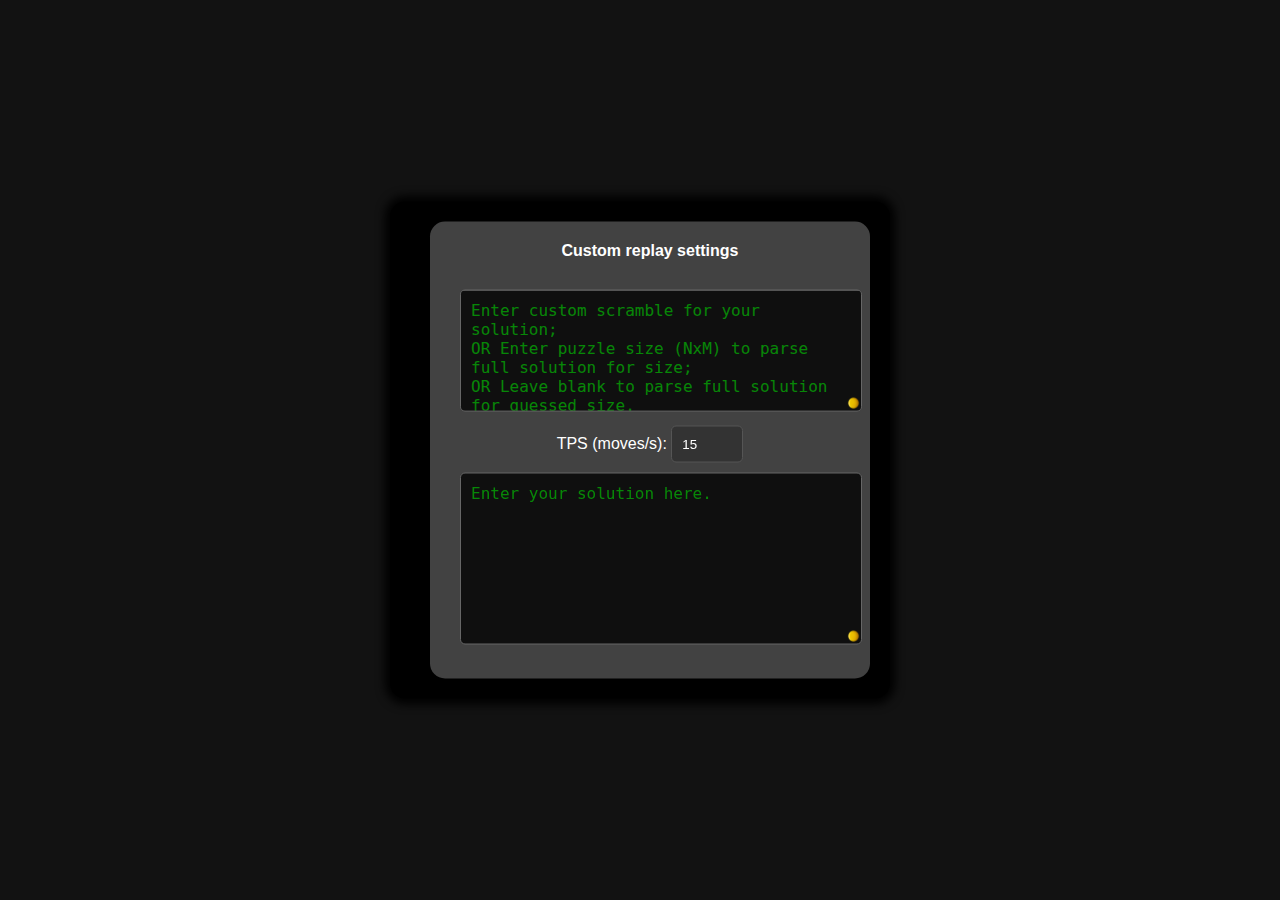
<file: replay.html>
<!DOCTYPE html>
<html lang="en">

<head>
  <meta charset="UTF-8">
  <meta name="viewport" content="width=device-width, initial-scale=1.0">
  <link rel="stylesheet" href="styles.css">
  <link rel="icon" href="images/egg.png" type="image/png">
  <title>Sliding Puzzle Replays (BL)</title>
  <style>#closeReplayButton{display: none !important};</style>
</head>

<body>
  <div id="tooltip" class="hidden"></div>
  <div id="overlay">
    <div id="recOveralyContainer">
      <div id="popupContainer"></div>
      <div id="rewindContainer"></div>
    </div>
    <div id="popupContainerSettings"></div>
    <div id="popupContainerCustom"></div>
  </div>
  <div id="contentDiv">
    <h1 id="loadingPlaceHolder"></h1>
  </div>
  
  <script src="libs/pako.min.js"></script>
  <script src="libs/sha256.min.js"></script>

  <script src="scripts/countryData.js"></script>
  <script src="scripts/videoData.js"></script>
  <script src="scripts/strings.js"></script>
  <script src="scripts/stringsImportant.js"></script>
  <script src="scripts/rankingsPercentage.js"></script>
  <script src="scripts/elementSelectors.js"></script>
  <script src="scripts/mainRankings.js"></script>
  <script src="scripts/globalVars.js"></script>
  <script src="scripts/dropreplay.js"></script>

  <script src="modules/gridsAnalysis.js"></script>
  <script src="modules/slidingPuzzle.js"></script>
  <script src="modules/fringeColors.js"></script>
  <script src="modules/optimalSolver.js"></script>
  <script src="modules/replayGeneration.js"></script>
  <script src="modules/dataFetching.js"></script>
  <script src="modules/dataProcessing.js"></script>
  <script src="modules/dataDisplaying.js"></script>
  <script src="modules/userInteraction.js"></script>
  <script> customReplayCheck();if (loadingDataNormally) {makeReplay("", -1, 15000, 4, 4, "Custom");}
  
  </script>
  
</body>

</html>
</file>
<file: styles.css>
body {
    background-color: #121212;
    color: #fff;
    font-family: Arial, sans-serif;
}

.header {
    background-color: #333;
    color: #fff;
    padding: 20px;
}

.header label {
    color: #fff;
    font-weight: bold;
}

.header input[type="text"] {
    padding: 10px;
    background-color: #222;
    color: #fff;
    border: none;
    border-radius: 5px;
}

.controls {
    background-color: #222;
    margin: 10px;
    padding: 10px;
    border-radius: 15px;
    box-shadow: 0 0 10px rgba(0, 0, 0, 0.1);
}

.controls label {
    font-weight: bold;
}

.inputText {
    padding: 10px;
    background-color: #333;
    color: #fff;
    border: 1px solid #555;
    border-radius: 5px;
    width: 20px;
}

#username {
    width: 140px;
}

.tabs {
    background-color: #333;
    text-align: left;
    padding: 10px;
    border-radius: 5px;
    margin-bottom: 15px;
    box-shadow: 0 3px 3px rgba(255, 255, 255, 0.6);
}

#puzzleSizeInput {
    padding: 10px;
    background-color: #333;
    color: #fff;
    border: 1px solid #555;
    border-radius: 5px;
}

select {
    padding: 0;
    font-weight: bold !important;
    border: none;
    background-color: #121212;
    border-bottom: 2px dashed #ffffff;
    color: #FEB3DD;
    font-size: inherit;
    cursor: pointer;
    appearance: none;
    min-width: 1px;
}

select option {
    color: #ff2262;
    background-color: #121212;
    font-weight: bold;
    text-align: center;
    font-size: 18px;
}

select:hover,
select:focus {
    border-bottom: 2px solid rgb(255, 255, 255);
    outline: none;
}

.radio-button-container {
    display: flex;
    margin-top: 10px;
    margin-bottom: 10px;
}

.form_radio_btn {
    display: inline-block;
    margin-top: 5px;
    margin-bottom: 5px;
}

.form_radio_btn input[type=radio] {
    display: none;
}

.form_radio_btn label {
    transition: background-color 0.3s, color 0.3s;
    display: inline-block;
    cursor: pointer;
    padding: 0 10px;
    line-height: 34px;
    border: 1px solid #999;
    border-radius: 6px;
    user-select: none;
}

.namelabel {
    margin: 5px;
}

.gameModeLabel {
    color: #ff2262;
}

.form_radio_btn input[type=radio]:checked+.gameModeLabel {
    background-color: #ff2262;
    color: black;
}

.form_radio_btn input[type=radio]:checked+label {
    background: white;
    color: black;
}

.form_radio_btn label:hover {
    color: black;
    background: white;
}

.NxMContent {
    min-width: 100px;
    color: #fff;
    overflow-x: auto;
    margin: 5px;
    border-radius: 5px;
    box-shadow: 0 0 10px rgba(0, 0, 0, 0.1);
    text-align: -webkit-center;
    text-align: -moz-center;
}

.content {
    display: grid;
    justify-items: center;
    gap: 2px;
    background-color: #333;
    text-align: center;
    color: #fff;
    overflow-x: scroll;
    margin: 2px;
    padding: 15px;
    border-radius: 5px;
    box-shadow: 0 0 10px rgba(0, 0, 0, 0.1);
}

#scrambleContainer::-webkit-scrollbar,
#solutionContainer::-webkit-scrollbar,
.NxMContent::-webkit-scrollbar,
.content::-webkit-scrollbar {
    width: 10px;
}

.NxMContent::-webkit-scrollbar-thumb,
.content::-webkit-scrollbar-thumb {
    background-color: #888;
    border-radius: 5px;
}

.NxMContent::-webkit-scrollbar-thumb:hover,
.content::-webkit-scrollbar-thumb:hover {
    background-color: #555;
}

.table-container {
    border: 1px solid #444;
    padding: 10px;
    background-color: #222;
    border-radius: 8px;
    box-shadow: 0 2px 6px rgba(0, 0, 0, 0.4);
}

.bigContainer {
    margin-top: 20px;
    display: inline-block;
    max-width: 96vw;
    overflow-x: scroll;
    scroll-snap-align: start;
}

table {
    border-collapse: collapse;
    border: 1px solid #333;
    width: 100%;
    background-color: #222;
    border-radius: 4px;
}

table th {
    background-color: #111111;
    text-align: center;
    padding: 12px;
    border-bottom: 2px solid #333;
}

table.rankingCells {
    border-collapse: separate;
    border-spacing: 5px;
    width: auto;
}

.no-box-shadow {
    box-shadow: none !important;
    border-color: transparent !important;
}

table.rankingCells th {
    font-size: 12px;
}

table.rankingCells th,
table.rankingCells td {
    font-weight: bold;
    min-width: 46px;
    max-width: 46px;
    height: 27px;
    white-space: pre-wrap;
    word-wrap: break-word;
}

.smallTextForCellsRanks {
    color: gray;
    font-size: 11px;
}

.leaderboardUpdateSpan {
    margin: 5px;
    display: block;
    color: gray;
    font-size: 14px;
}

table.rankingCells td {
    border-radius: 6px;
    font-size: 13px;
    box-shadow: 0 0 3px currentColor;
}

.WRstable {
    border-collapse: collapse;
    margin: 0 auto;
    background-color: #222;
    color: #fff;
}

.WRPB,
.WRPB td {
    text-shadow: 1px 1px 0 black,
        2px 2px 0 black,
        0 3px 12px currentColor;
}

#pbTypeSelect {
    color: #ff2262;
}

.WRstable th,
.WRstable td {
    min-width: 90px !important;
    padding: 10px;
    border: 2px solid #555;
}

.shadowFun {
    box-shadow: 0 0 3px currentColor;
    height: 47px;
}

.blackBG {
    background-color: black;
}

.nameCell {
    min-width: 150px !important;
    max-width: 150px !important;
}

.grayColor {
    color: gray;
}

#label_NxN-WRs {
    color: #ffff00;
    transition: background-color 0.3s, color 0.3s;
}

#label_all-Singles {
    color: #00ffff;
    transition: background-color 0.3s, color 0.3s;
}

#label_rankingsRadio {
    color: #00ff00;
    transition: background-color 0.3s, color 0.3s;
}

#label_rankingsRadio2 {
    color: #00ff00;
    transition: background-color 0.3s, color 0.3s;
}

#label_rankingsRadio3 {
    color: #00ff00;
    transition: background-color 0.3s, color 0.3s;
}

#label_rankingsRadio4 {
    color: #ff2262;
    transition: background-color 0.3s, color 0.3s;
}

#label_recordsHistoryRadio {
    color: rgb(161, 77, 255);
    transition: background-color 0.3s, color 0.3s;
}

#radio_allGameModsLabel {
    color: rgb(161, 77, 255);
    transition: background-color 0.3s, color 0.3s;
}

#radio_allGameModsLabelInteresting {
    color: rgb(161, 77, 255);
    transition: background-color 0.3s, color 0.3s;
}

#radio_allGameModsLabelNMSingles {
    color: rgb(161, 77, 255);
    transition: background-color 0.3s, color 0.3s;
}

.form_radio_btn input[type=radio]:checked+#radio_allGameModsLabelNMSingles {
    background: rgb(161, 77, 255);
    color: black;
}

.form_radio_btn input[type=radio]:checked+#radio_allGameModsLabelInteresting {
    background: rgb(161, 77, 255);
    color: black;
}

.form_radio_btn input[type=radio]:checked+#radio_allGameModsLabel {
    background: rgb(161, 77, 255);
    color: black;
}

.form_radio_btn input[type=radio]:checked+#label_recordsHistoryRadio {
    background: rgb(161, 77, 255);
    color: black;
}

.form_radio_btn input[type=radio]:checked+#label_rankingsRadio4 {
    background: #ff2262;
    color: black;
}

.form_radio_btn input[type=radio]:checked+#label_rankingsRadio3 {
    background: #00ff00;
    color: black;
}

.form_radio_btn input[type=radio]:checked+#label_rankingsRadio2 {
    background: #00ff00;
    color: black;
}

.form_radio_btn input[type=radio]:checked+#label_rankingsRadio {
    background: #00ff00;
    color: black;
}

.form_radio_btn input[type=radio]:checked+#label_all-Singles {
    background: #00ffff;
    color: black;
}

.form_radio_btn input[type=radio]:checked+#label_NxN-WRs {
    background: #ffff00;
    color: black;
}

#label_NxN-WRs:hover {
    background: #ffff00;
    color: #000;
}

#label_all-Singles:hover {
    background: #00ffff;
    color: #000;
}

#label_rankingsRadio:hover {
    background: #00ff00;
    color: #000;
}

#label_rankingsRadio2:hover {
    background: #00ff00;
    color: #000;
}

#label_rankingsRadio3:hover {
    background: #00ff00;
    color: #000;
}

#label_rankingsRadio4:hover {
    background: #ff2262;
    color: #000;
}

.clickable {
    cursor: pointer;
}

.pinktext {
    color: #FEB3DD;
}

.unranked {
    color: rgb(175, 175, 175);
}

.beginner {
    color: #23958b;
}

.average {
    color: #b9f2ff;
}

.good {
    color: #85fa85;
}

.master {
    color: #ffaaf4;
}

.grandmaster {
    color: #ffff00;
}

.professional {
    color: #a14dff;
}

.alpha {
    color: #ff2262;
}

.beta {
    color: #00ff00;
}

.gamma {
    color: #00ffff;
    font-weight: 700;
}

table td {
    background-color: rgb(22, 22, 22);
    font-size: 14px;
    padding: 5px;
    text-align: center;
    border: 1px solid #333;
    min-width: 60px;
}

h2 {
    text-align: center;
    font-size: 16px;
}

h1 {
    text-align: center;
    font-size: 36px;
    margin: 10px;
}

.highlightedCell,
.highlightedCell td {
    background-color: rgb(51, 51, 51);
}

#tooltip {
    position: absolute;
    background-color: rgba(0, 0, 0, 0.85);
    padding: 5px 10px;
    border-radius: 15px;
    display: none;
    z-index: 999;
}

.bigContainer::-webkit-scrollbar,
html::-webkit-scrollbar,
body::-webkit-scrollbar {
    width: 20px;
}

#scrambleContainer::-webkit-scrollbar-thumb,
#solutionContainer::-webkit-scrollbar-thumb,
.bigContainer::-webkit-scrollbar-thumb,
.bigContainer::-webkit-scrollbar-thumb,
html::-webkit-scrollbar-thumb,
body::-webkit-scrollbar-thumb {
    background-color: #888;
    border-radius: 5px;
}

#scrambleContainer::-webkit-scrollbar-thumb:hover,
#solutionContainer::-webkit-scrollbar-thumb:hover,
.bigContainer::-webkit-scrollbar-thumb:hover,
.bigContainer::-webkit-scrollbar-thumb:hover,
html::-webkit-scrollbar-thumb:hover,
body::-webkit-scrollbar-thumb:hover {
    background-color: #555;
}

#scrambleContainer::-webkit-scrollbar-track,
#solutionContainer::-webkit-scrollbar-track,
.bigContainer::-webkit-scrollbar-track,
.bigContainer::-webkit-scrollbar-track,
html::-webkit-scrollbar-track,
body::-webkit-scrollbar-track {
    background: #333;
}

#scrambleContainer::-webkit-scrollbar-corner,
#solutionContainer::-webkit-scrollbar-corner,
.bigContainer::-webkit-scrollbar-corner,
html::-webkit-scrollbar-corner,
body::-webkit-scrollbar-corner {
    background: #000000;
}

#suggestionsContainer {
    position: absolute;
    width: auto;
    max-height: 150px;
    overflow-y: auto;
    border: 1px solid #000;
    background-color: #000;
    color: #fff;
    box-sizing: border-box;
    z-index: 1;
}

.suggestion {
    padding: 8px;
    cursor: pointer;
    transition: background-color 0.2s;
}

.suggestion:hover {
    background-color: #333;
}

input[type="range"] {
    -webkit-appearance: none;
    appearance: none;
    width: 70%;
    height: 10px;
    background-color: #555;
    border: none;
    border-radius: 5px;
    outline: none;
    opacity: 0.7;
    transition: opacity 0.2s;
}

input[type="range"]::-webkit-slider-thumb {
    -webkit-appearance: none;
    appearance: none;
    width: 20px;
    height: 20px;
    background-color: cyan;
    border: 2px solid cyan;
    border-radius: 50%;
    cursor: pointer;
}

input[type="range"]::-moz-range-thumb {
    width: 20px;
    height: 20px;
    background-color: cyan;
    border: 2px solid cyan;
    border-radius: 50%;
    cursor: pointer;
}

input[type="range"]::-webkit-slider-thumb:hover {
    opacity: 1;
}

input[type="range"]::-moz-range-thumb:hover {
    opacity: 1;
}

.sliderlabel {
    margin-top: 10px;
    display: block;
    text-align: center;
    font-size: 16px;
    margin: 10px;
    font-weight: bold;
}

input[type="checkbox"] {
    display: none;
}

label[for="constantTPSCheckbox"],
label[for="autoDetectGridsCheckbox"],
label[for="hideEmptyCheckbox"],
label[for="onlySquaresCheckbox"] {
    position: relative;
    top: 10px;
    margin-right: 10px;
    user-select: none;
    padding-left: 30px;
    cursor: pointer;
    font-size: 16px;
    font-weight: bold;
}

label[for="constantTPSCheckbox"]::before,
label[for="hideEmptyCheckbox"]::before,
label[for="autoDetectGridsCheckbox"]::before,
label[for="onlySquaresCheckbox"]::before {
    content: '';
    text-align: center;
    position: absolute;
    left: 0;
    top: 0;
    width: 20px;
    height: 20px;
    border: 2px solid cyan;
    background-color: #555;
    border-radius: 4px;
}

input[type="checkbox"]#constantTPSCheckbox:checked+label[for="constantTPSCheckbox"]::before,
input[type="checkbox"]#autoDetectGridsCheckbox:checked+label[for="autoDetectGridsCheckbox"]::before,
input[type="checkbox"]#hideEmptyCheckbox:checked+label[for="hideEmptyCheckbox"]::before,
input[type="checkbox"]#onlySquaresCheckbox:checked+label[for="onlySquaresCheckbox"]::before {
    background-color: cyan;
    border-color: cyan;
}

#containerCustomRanksText {
    display: block;
    align-items: center;
    justify-content: center;
    text-align: center;
}

button {
    padding: 10px 20px;
    background-color: rgb(34, 34, 34);
    border: 2px solid rgb(0, 255, 0);
    color: #fff;
    font-weight: bold;
    font-size: 15px;
    border-radius: 5px;
    cursor: pointer;
    margin: 5px;
    font-family: Arial, Helvetica, sans-serif;
    transition: background-color 0.3s ease;
}

button:hover {
    color: black;
    background-color: rgb(0, 255, 0);
}

.text-input {
    font-size: 16px;
    margin: 10px;
    background-color: #0f0f0f;
    color: rgba(0, 255, 0, 1);
    border: 1px solid #666;
    border-radius: 5px;
    min-width: 95%;
    min-height: 170px;
    max-width: 95%;
    max-height: 300px;
    height: 17px;
    padding: 10px;
}

.text-input::placeholder {
    color: rgba(0, 255, 0, 0.5);
}

.text-input::-webkit-scrollbar {
    width: 15px;
}

.text-input::-webkit-scrollbar-thumb {
    background-color: #666;
    border-radius: 5px;
}

.text-input::-webkit-scrollbar-thumb:hover {
    background-color: #888;
}

.text-input::-webkit-scrollbar-thumb:active {
    background-color: #555;
}

.text-input::-webkit-resizer {
    background-image: url("images/egg.png");
    background-size: cover;
    border-radius: 12px;
}

img {
    margin: 30px;
}

.NxMTable {
    border-collapse: separate;
    width: auto;
}

.NxMTable td {
    border-radius: 14px;
    box-shadow: 0 1px 1px currentColor;
}

.cardContainer {
    width: 70%;
    min-width: 345px;
    text-align: -webkit-center;
    text-align: -moz-center;
}

.tableid {
    max-width: 45px;
    min-width: 45px;
}

.normalCardTable {
    border-collapse: separate;
    border-spacing: 0 7px;
    max-width: 500px;
}

.historyRecordsTable {
    border-collapse: separate;
    border-spacing: 0 7px;
    max-width: 900px;
}

.historyRecordsTable td {
    max-width: 100px;
    min-width: 100px;
    white-space: pre-wrap;
    word-wrap: break-word;
}

#tierSlider {
    width: 100%;
    -webkit-appearance: none;
    appearance: none;
    height: 10px;
    background: linear-gradient(to right, gray, #23958b, #b9f2ff, #85fa85, #ffaaf4, #ffff00, #a14dff, #ff2262, #00ff00, #00ffff, white);
    border-radius: 5px;
    outline: none;
    opacity: 0.7;
    transition: opacity 0.2s;
}

#tierSliderLabel {
    text-align: center;
    margin: 10px;
}

.interval-header th {
    height: 30px;
}

.normalToolTipStyle {
    position: absolute;
    background-color: rgba(0, 0, 0, 0.7);
    color: #fff;
    text-align: left;
    padding: 10px;
    z-index: 999;
    border-radius: 20px;
}

.emoji {
    margin: 0 2px -2px;
    max-height: 15px;
    max-width: 13px;
}

#overlay {
    position: fixed;
    top: 50%;
    left: 50%;
    transform: translate(-50%, -50%);
    width: fit-content;
    height: fit-content;
    padding: 20px;
    background-color: #000;
    border-radius: 15px;
    box-shadow: 0 0 10px 5px #000;
    text-align: center;
    display: none;
    z-index: 2;
}

#recOveralyContainer {
    display: flex;
    flex-direction: column;
    align-items: center;
    justify-content: center;
}

#popupContainer {
    background-color: #424242;
    border-radius: 15px;
    height: fit-content;
    padding: 20px;
    user-select: none;
    min-width: 400px;
}

#rewindSliderMovesTable td {
    max-width: 100px;
    min-width: 100px;
    height: 35px;
}

#popupContainerSettings {
    background-color: #424242;
    border-radius: 15px;
    height: fit-content;
    padding: 20px;
    min-width: 330px;
    max-width: 330px;
    margin-left: 20px;
}

#popupContainerCustom {
    background-color: #424242;
    border-radius: 15px;
    height: fit-content;
    padding: 20px;
    min-width: 400px;
    max-width: 400px;
    margin-left: 20px;
}

#solutionContainer {
    margin-top: 10px;
    text-align: left;
    padding: 10px;
    min-width: 310px;
    max-width: 310px;
    max-height: 80px;
    min-height: 80px;
    overflow-y: auto;
    word-wrap: break-word;
    background-color: rgb(22, 22, 22);
    border-radius: 15px;
    display: flex;
    flex-direction: column;
}

#scrambleContainer {
    justify-content: center;
    margin-top: 10px;
    text-align: center;
    padding: 10px;
    min-width: 310px;
    max-width: 310px;
    min-height: 60px;
    max-height: 60px;
    overflow-y: auto;
    word-wrap: break-word;
    background-color: rgb(22, 22, 22);
    border-radius: 15px;
}

#rewindContainer {
    width: 100%;
    user-select: none;
}

.row {
    display: flex;
    justify-content: center;
    user-select: none;
}

.square {
    position: relative;
    user-select: none;
    display: inline-flex;
    align-items: center;
    justify-content: center;
    width: 7vh;
    height: 7vh;
    border: 0.1vh solid #000;
    color: black;
    background-color: #222222;
    border-radius: 0.5vh;
    font-size: 3.5vh;
    font-weight: bold;
}

.rectangle {
    width: 80%;
    height: 10%;
    background-color: red;
    position: absolute;
    bottom: 10%;
    border: 0.1vh solid #000;
}

#rewindSlider {
    margin-top: 10px;
    width: 100%;
}

.play-button {
    background-color: #29792c;
    color: white;
    border: none;
    padding: 10px 20px;
    margin-right: 10px;
    cursor: pointer;
    font-size: 16px;
    border-radius: 4px;
}

.play-button:hover {
    background-color: #ffffff;
    color: black;
}

.pause-button {
    background-color: #cec217;
    color: black;
    border: none;
    padding: 10px 20px;
    cursor: pointer;
    font-size: 16px;
    border-radius: 4px;
}

.pause-button:hover {
    background-color: white;
    color: black;
}
</file>
